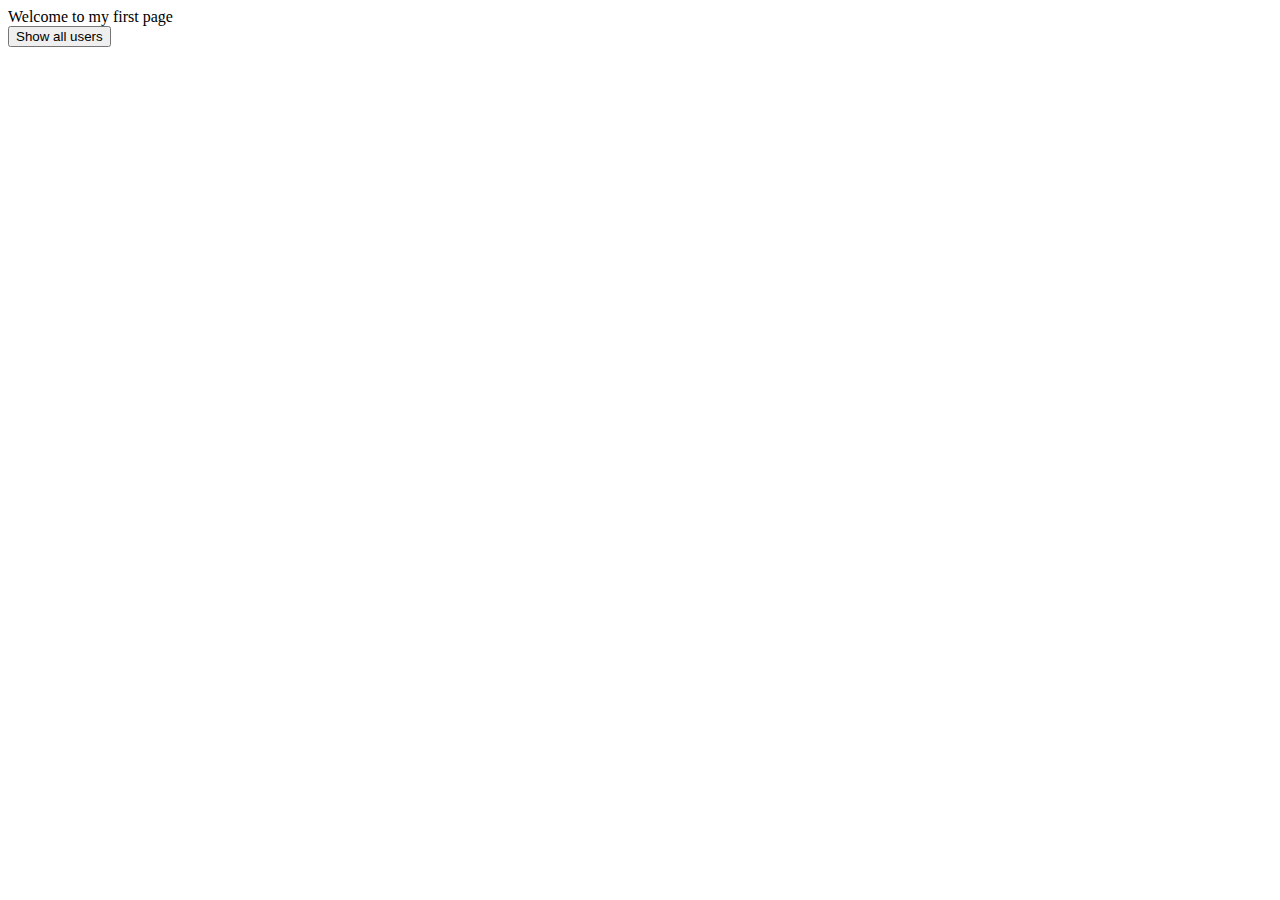
<file: src/main/resources/static/index.html>
<!DOCTYPE html>
<html lang="en">
<head>
    <meta charset="UTF-8">
    <title>Title</title>
    <!-- CSS -->
    <link rel="stylesheet" href="https://cdn.jsdelivr.net/npm/bootstrap@4.5.3/dist/css/bootstrap.min.css" integrity="sha384-TX8t27EcRE3e/ihU7zmQxVncDAy5uIKz4rEkgIXeMed4M0jlfIDPvg6uqKI2xXr2" crossorigin="anonymous">

    <!-- jQuery and JS bundle w/ Popper.js -->
    <script src="https://code.jquery.com/jquery-3.5.1.slim.min.js"
            integrity="sha384-DfXdz2htPH0lsSSs5nCTpuj/zy4C+OGpamoFVy38MVBnE+IbbVYUew+OrCXaRkfj" crossorigin="anonymous"></script>
    <script src="https://cdn.jsdelivr.net/npm/bootstrap@4.5.3/dist/js/bootstrap.bundle.min.js"
            integrity="sha384-ho+j7jyWK8fNQe+A12Hb8AhRq26LrZ/JpcUGGOn+Y7RsweNrtN/tE3MoK7ZeZDyx" crossorigin="anonymous"></script>
</head>
<body>
<div class="h3 mb-3 pb-3 font-weight-normal text-center">Welcome to my first page</div>
<div class="form-row text-center">

    <div class="col-12">
        <button class="btn btn-secondary active" onclick="location.href='/allUsers'">Show all users</button>
    </div>
</div>
</body>
</html>
</file>
